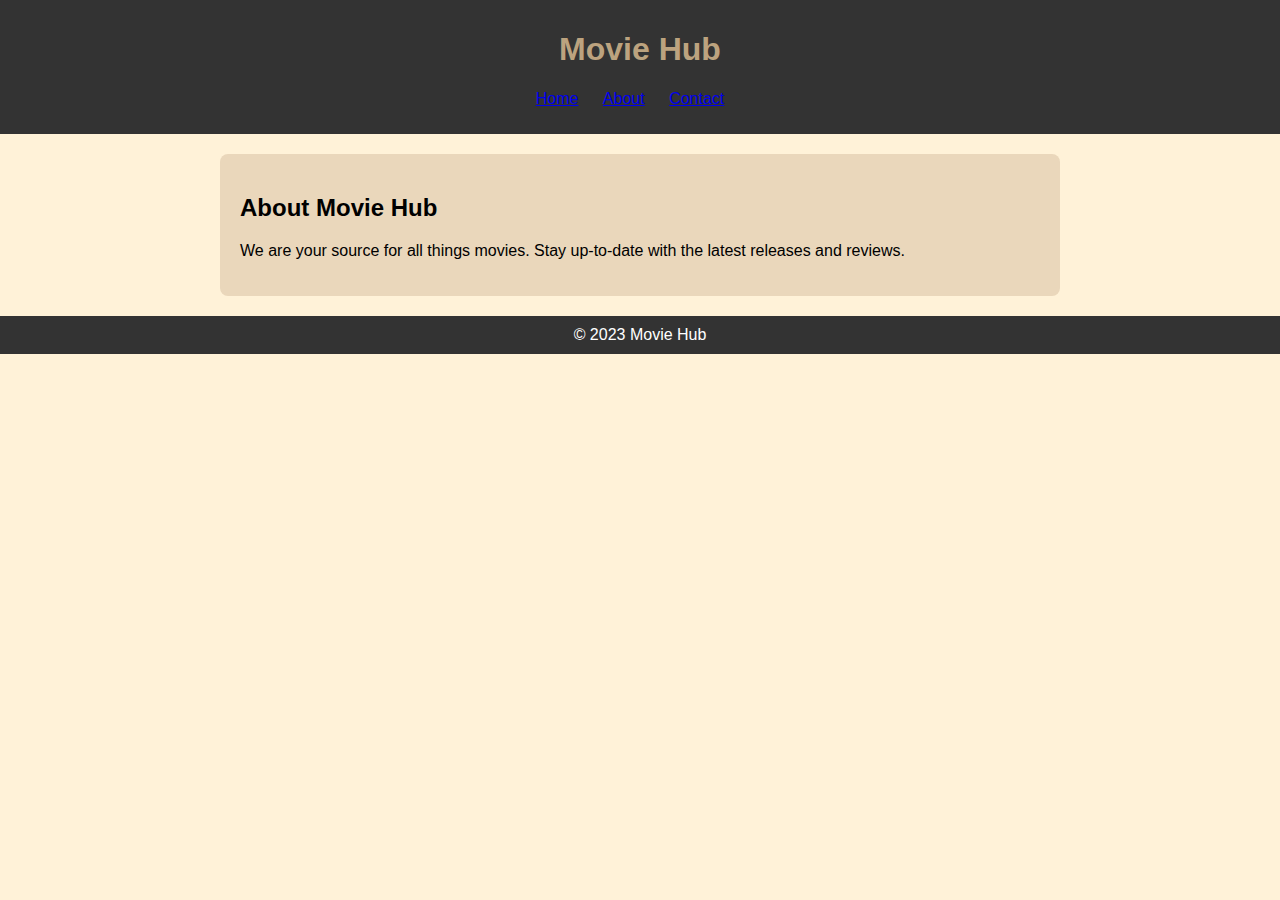
<file: about.html>
<html>
<head>
    <meta charset="UTF-8">
    <link rel="stylesheet"  href="styles.css">
    <title>Movie Hub - About</title>
</head>
<body>
    <header>
        <h1>Movie Hub</h1>
        <nav>
            <ul>
                <li><a href="index.html">Home</a></li>
                <li><a href="about.html">About</a></li>
                <li><a href="contact.html">Contact</a></li>
            </ul>
        </nav>
    </header>
    <main>
        <h2>About Movie Hub</h2>
        <p>We are your source for all things movies. Stay up-to-date with the latest releases and reviews.</p>
    </main>
    <footer>
        &copy; 2023 Movie Hub
    </footer>
</body>
</html>
</file>
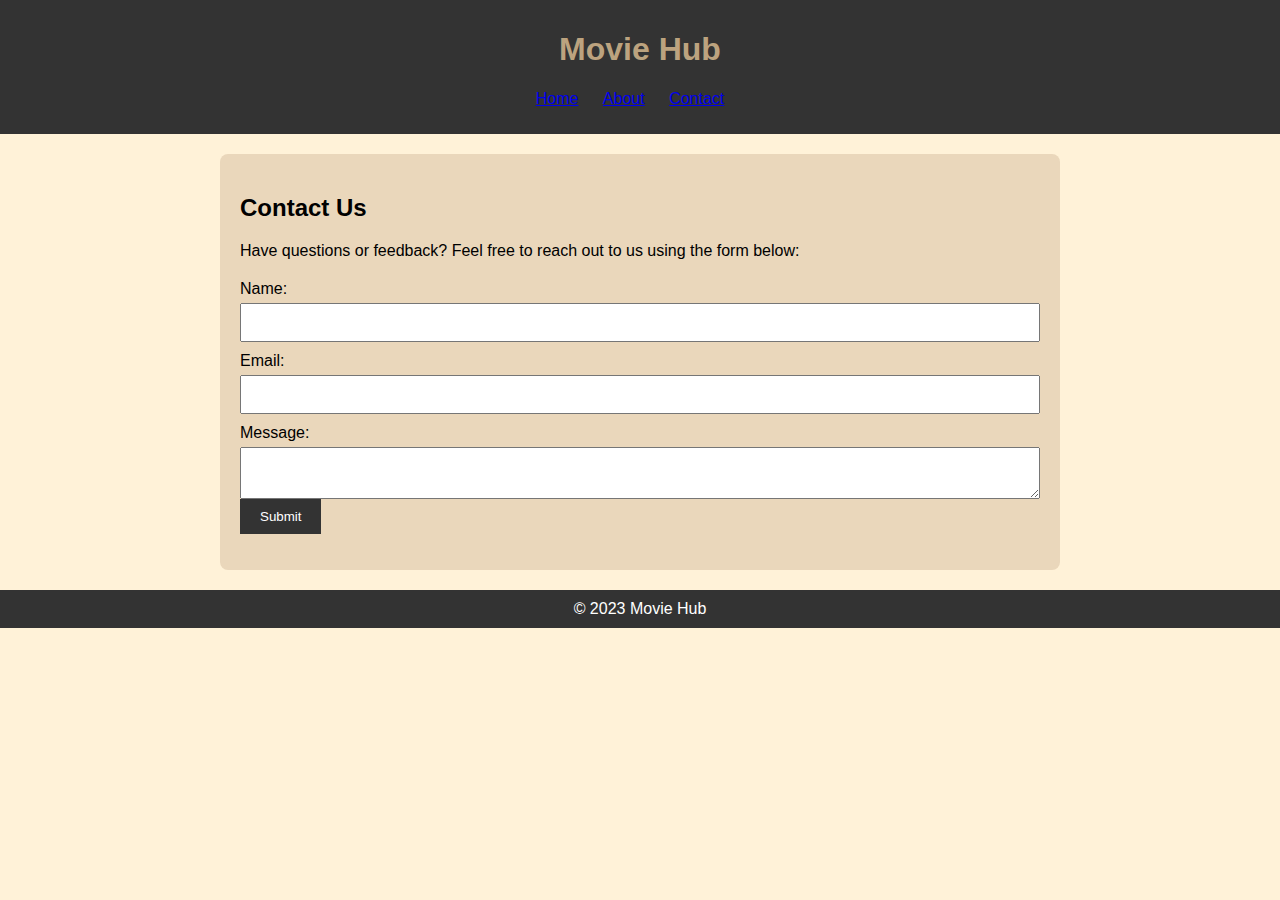
<file: contact.html>
<html>
<head>
    <meta charset="UTF-8">
    <link rel="stylesheet"  href="styles.css">
    <title>Movie Hub - Contact</title>
</head>
<body>
    <header>
        <h1>Movie Hub</h1>
        <nav>
            <ul>
                <li><a href="index.html">Home</a></li>
                <li><a href="about.html">About</a></li>
                <li><a href="contact.html">Contact</a></li>
            </ul>
        </nav>
    </header>
    <main>
        <h2>Contact Us</h2>
        <p>Have questions or feedback? Feel free to reach out to us using the form below:</p>
        <form action="submit_form.php" method="post">
            <label for="name">Name:</label>
            <input type="text" id="name" name="name" required>
            <label for="email">Email:</label>
            <input type="email" id="email" name="email" required>
            <label for="message">Message:</label>
            <textarea id="message" name="message" required></textarea>
            <input type="submit" value="Submit">
        </form>
    </main>
    <footer>
        &copy; 2023 Movie Hub
    </footer>
</body>
</html>
</file>
<file: styles.css>
body {
    font-family: Arial, sans-serif;
    background-color: #FFF2D8;
    margin: 0;
    padding: 0;
}

header {
    background-color: #333;
    color: #BCA37F;
    text-align: center;
    padding: 10px;
}

nav ul {
    list-style-type:none;
    padding: 0;
    
    
}

nav li {
    display: inline;
    margin-right: 20px;
}

main {
    max-width: 800px;
    margin: 20px auto;
    background-color: #EAD7BB;
    padding: 20px;
    border-radius: 8px;
}

.Title {
     color: #BCA37F;
     background-color: #EAD7BB;
    text-align: center;
    padding: 10px;
    margin: 100px;
    border-radius: 8px;
}

.imagen-ajustada {
    width: 400px; 
    height: 400px;
    padding: 10px;
    
    justify-content: center; 
    align-items: center;

}


footer {
    background-color: #333;
    color: #fff;
    text-align: center;
    padding: 10px;
}

form {
    margin-top: 20px;
}

label {
    display: block;
    margin-top: 10px;
}

input[type="text"],
input[type="email"],
textarea {
    width: 100%;
    padding: 10px;
    margin-top: 5px;
}

input[type="submit"] {
    background-color: #333;
    color: #fff;
    padding: 10px 20px;
    border: none;
    cursor: pointer;
}
</file>
